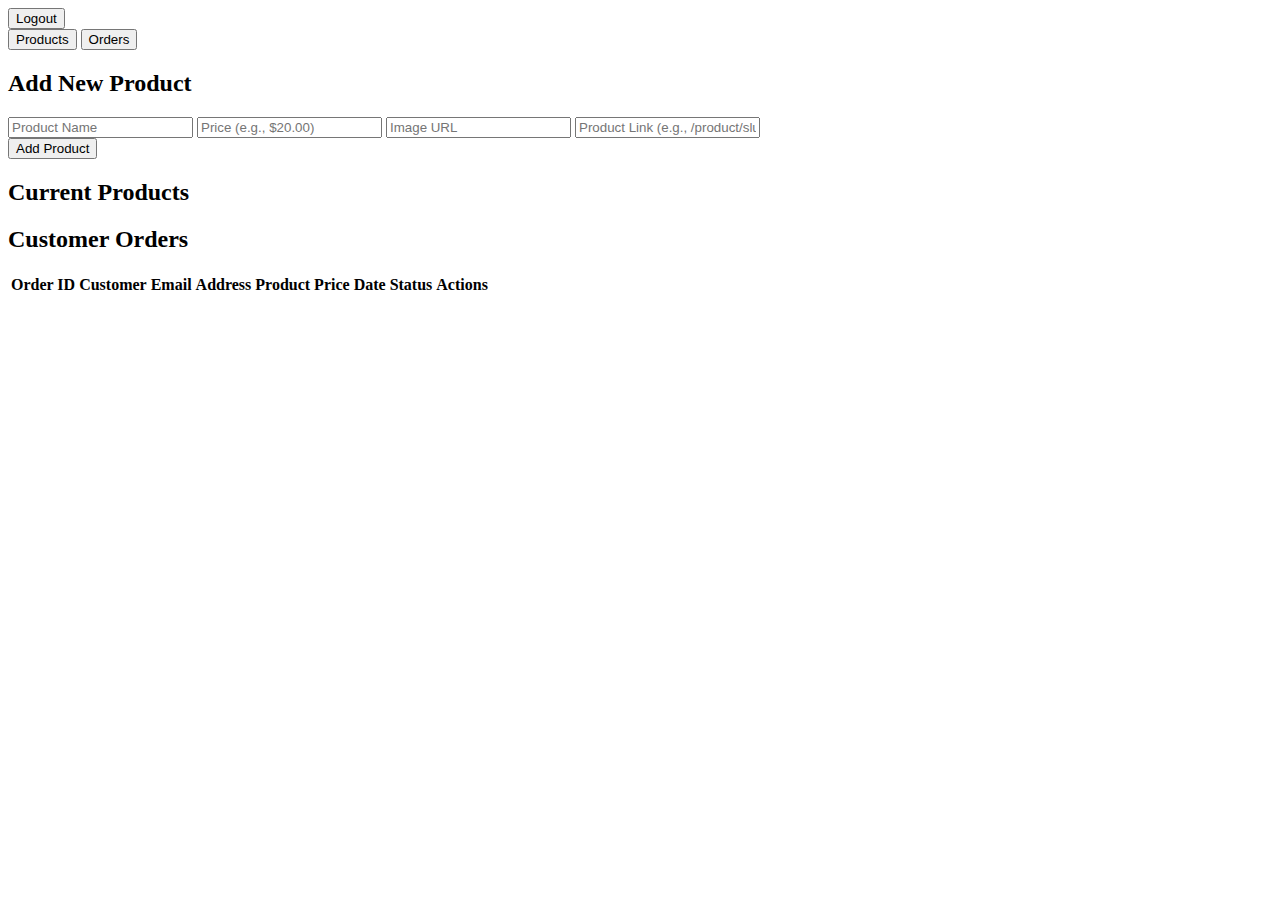
<file: admin.html>
<!DOCTYPE html>
<html lang="en">

<head>
    <meta charset="UTF-8">
    <meta name="viewport" content="width=device-width, initial-scale=1.0">
    <button onclick="logout()" class="bg-red-500 text-white px-4 py-2 rounded hover:bg-red-600">Logout</button>
    </div>

    <!-- Navigation Tabs -->
    <div class="flex mb-6 border-b">
        <button onclick="switchTab('products')" id="tabProducts"
            class="px-6 py-2 border-b-2 border-blue-600 font-bold text-blue-600">Products</button>
        <button onclick="switchTab('orders')" id="tabOrders"
            class="px-6 py-2 border-b-2 border-transparent hover:border-gray-300">Orders</button>
    </div>

    <!-- Products Section -->
    <div id="productsSection">
        <!-- Add Product Form -->
        <div class="bg-white p-6 rounded-lg shadow-md mb-8">
            <h2 class="text-xl font-bold mb-4">Add New Product</h2>
            <form id="addProductForm" class="grid grid-cols-1 md:grid-cols-2 gap-4">
                <input type="text" id="newProdName" placeholder="Product Name" required class="p-2 border rounded">
                <input type="text" id="newProdPrice" placeholder="Price (e.g., $20.00)" required
                    class="p-2 border rounded">
                <input type="text" id="newProdImage" placeholder="Image URL" required class="p-2 border rounded">
                <input type="text" id="newProdLink" placeholder="Product Link (e.g., /product/slug)" required
                    class="p-2 border rounded">
                <div class="md:col-span-2">
                    <button type="submit" class="bg-green-600 text-white px-6 py-2 rounded hover:bg-green-700">Add
                        Product</button>
                </div>
            </form>
        </div>

        <!-- Product List -->
        <div class="bg-white p-6 rounded-lg shadow-md">
            <h2 class="text-xl font-bold mb-4">Current Products</h2>
            <div id="productList" class="space-y-4">
                <!-- Products will be rendered here -->
            </div>
        </div>
    </div>

    <!-- Orders Section -->
    <div id="ordersSection" class="hidden">
        <div class="bg-white p-6 rounded-lg shadow-md">
            <h2 class="text-xl font-bold mb-4">Customer Orders</h2>
            <div class="overflow-x-auto">
                <table class="min-w-full table-auto">
                    <thead>
                        <tr class="bg-gray-100">
                            <th class="px-4 py-2 text-left">Order ID</th>
                            <th class="px-4 py-2 text-left">Customer</th>
                            <th class="px-4 py-2 text-left">Email</th>
                            <th class="px-4 py-2 text-left">Address</th>
                            <th class="px-4 py-2 text-left">Product</th>
                            <th class="px-4 py-2 text-left">Price</th>
                            <th class="px-4 py-2 text-left">Date</th>
                            <th class="px-4 py-2 text-left">Status</th>
                            <th class="px-4 py-2 text-left">Actions</th>
                        </tr>
                    </thead>
                    <tbody id="orderList">
                        <!-- Orders will be rendered here -->
                    </tbody>
                </table>
            </div>
        </div>
    </div>
    </div>

    <script src="admin.js"></script>
    </body>

</html>
</file>
